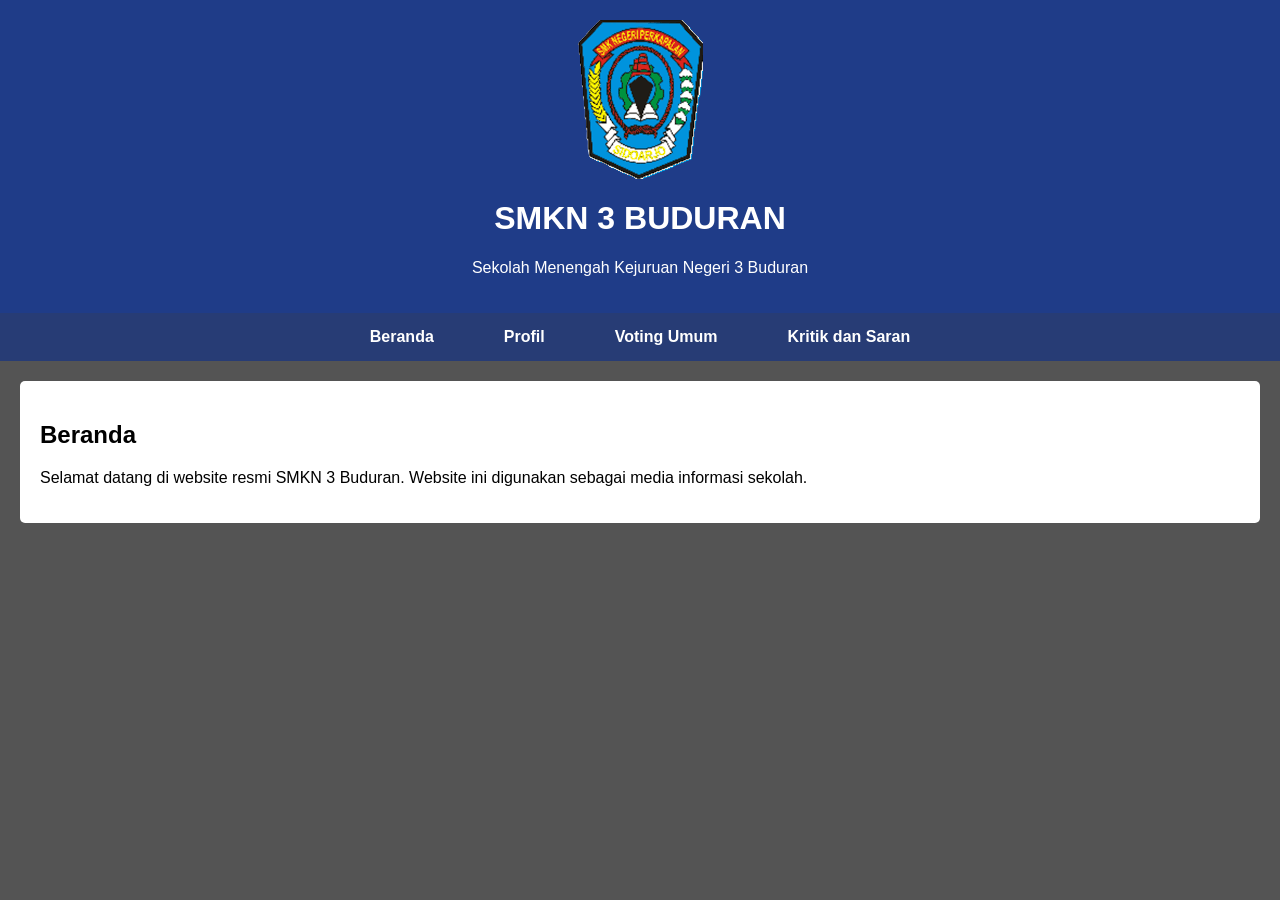
<file: index.html>
<!DOCTYPE html>
<html lang="id">
<head>
    <meta charset="UTF-8">
    <title>SMKN 3 Buduran</title>
    <link rel="stylesheet" href="style.css">
</head>
<body>

<header>
    <img src="download.png" align="center">
    <h1 align="center">SMKN 3 BUDURAN</h1>
    <p align="center">Sekolah Menengah Kejuruan Negeri 3 Buduran</p>
</header>

<nav>
    <ul class="nav-menu">
        <li><a href="index.html">Beranda</a></li>
        <li><a href="profil.html">Profil</a></li>
        <li><a href="galeri.html">Voting Umum</a></li>
        <li><a href="kontak.html">Kritik dan Saran</a></li>
    </ul>
</nav>

<section id="beranda">
    <h2>Beranda</h2>
    <p>
        Selamat datang di website resmi SMKN 3 Buduran.
        Website ini digunakan sebagai media informasi sekolah.
    </p>
</section>
</body>
</html>
</file>
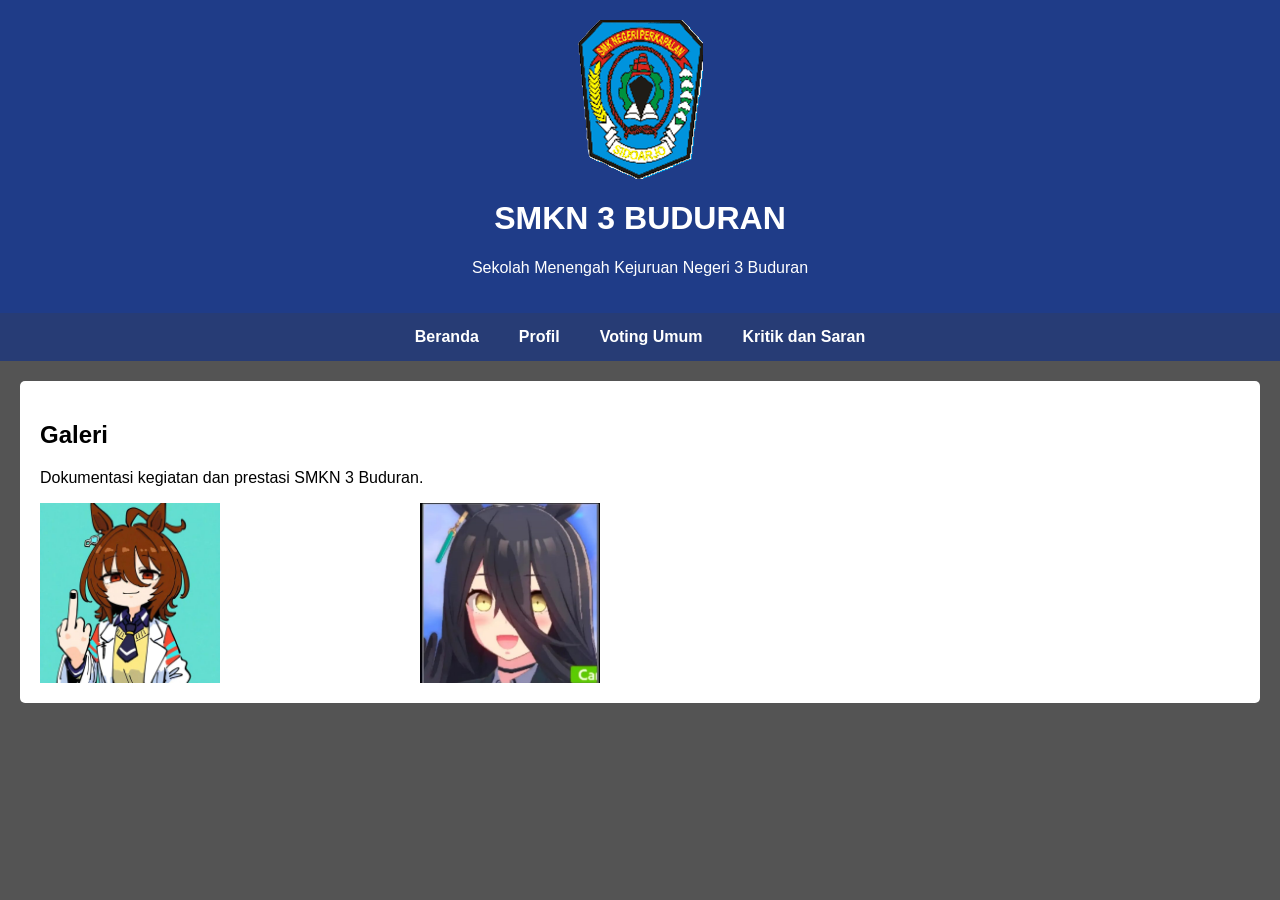
<file: galeri.html>
<!DOCTYPE html>
<html lang="id">
<head>
    <meta charset="UTF-8">
    <title>SMKN 3 Buduran</title>
    <link rel="stylesheet" href="style.css">
</head>
<body>

<header>
    <img src="download.png" align="center">
    <h1 align="center">SMKN 3 BUDURAN</h1>
    <p align="center">Sekolah Menengah Kejuruan Negeri 3 Buduran</p>
</header>

<nav>
    <ul>
        <li><a href="index.html">Beranda</a></li>
        <li><a href="profil.html">Profil</a></li>
        <li><a href="galeri.html">Voting Umum</a></li>
        <li><a href="kontak.html">Kritik dan Saran</a></li>
    </ul>
</nav>
<section id="galeri">
    <h2>Galeri</h2>
    <p>Dokumentasi kegiatan dan prestasi SMKN 3 Buduran.</p>
 <div class="galeri-foto">
    <img src="tachyon.png" alt="Dokument 1">
    <img src="Cafe.png" alt="Dokument 2">
 </div>
</section>
</body>
</html>
</file>
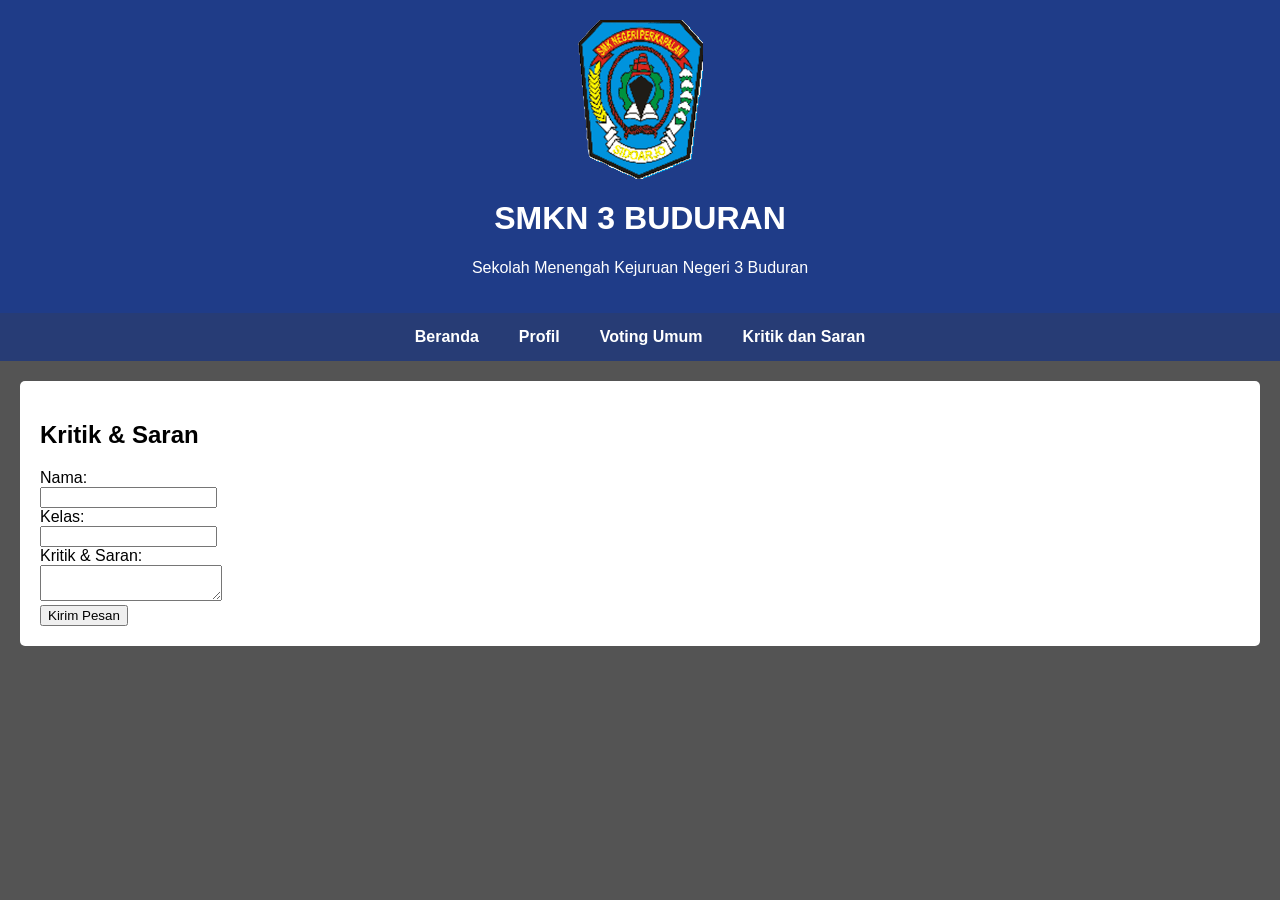
<file: kontak.html>
<!DOCTYPE html>
<html lang="id">
<head>
    <meta charset="UTF-8">
    <title>SMKN 3 Buduran</title>
    <link rel="stylesheet" href="style.css">
</head>
<body>

<header>
    <img src="download.png" align="center">
    <h1 align="center">SMKN 3 BUDURAN</h1>
    <p align="center">Sekolah Menengah Kejuruan Negeri 3 Buduran</p>
</header>

<nav>
    <ul>
        <li><a href="index.html">Beranda</a></li>
        <li><a href="profil.html">Profil</a></li>
        <li><a href="galeri.html">Voting Umum</a></li>
        <li><a href="kontak.html">Kritik dan Saran</a></li>
    </ul>
</nav>
<section id="kontak">
    <h2>Kritik & Saran</h2>
    <form action="simpan.php" method="POST">
        <label>Nama:</label><br>
        <input type="text" name="nama" required><br>

        <label>Kelas:</label><br>
        <input type="text" name="kelas" required><br>

        <label>Kritik & Saran:</label><br>
        <textarea name="pesan" required></textarea><br>

        <button type="submit" name="submit">Kirim Pesan</button>
    </form>
</section>
</body>

</html>
</file>
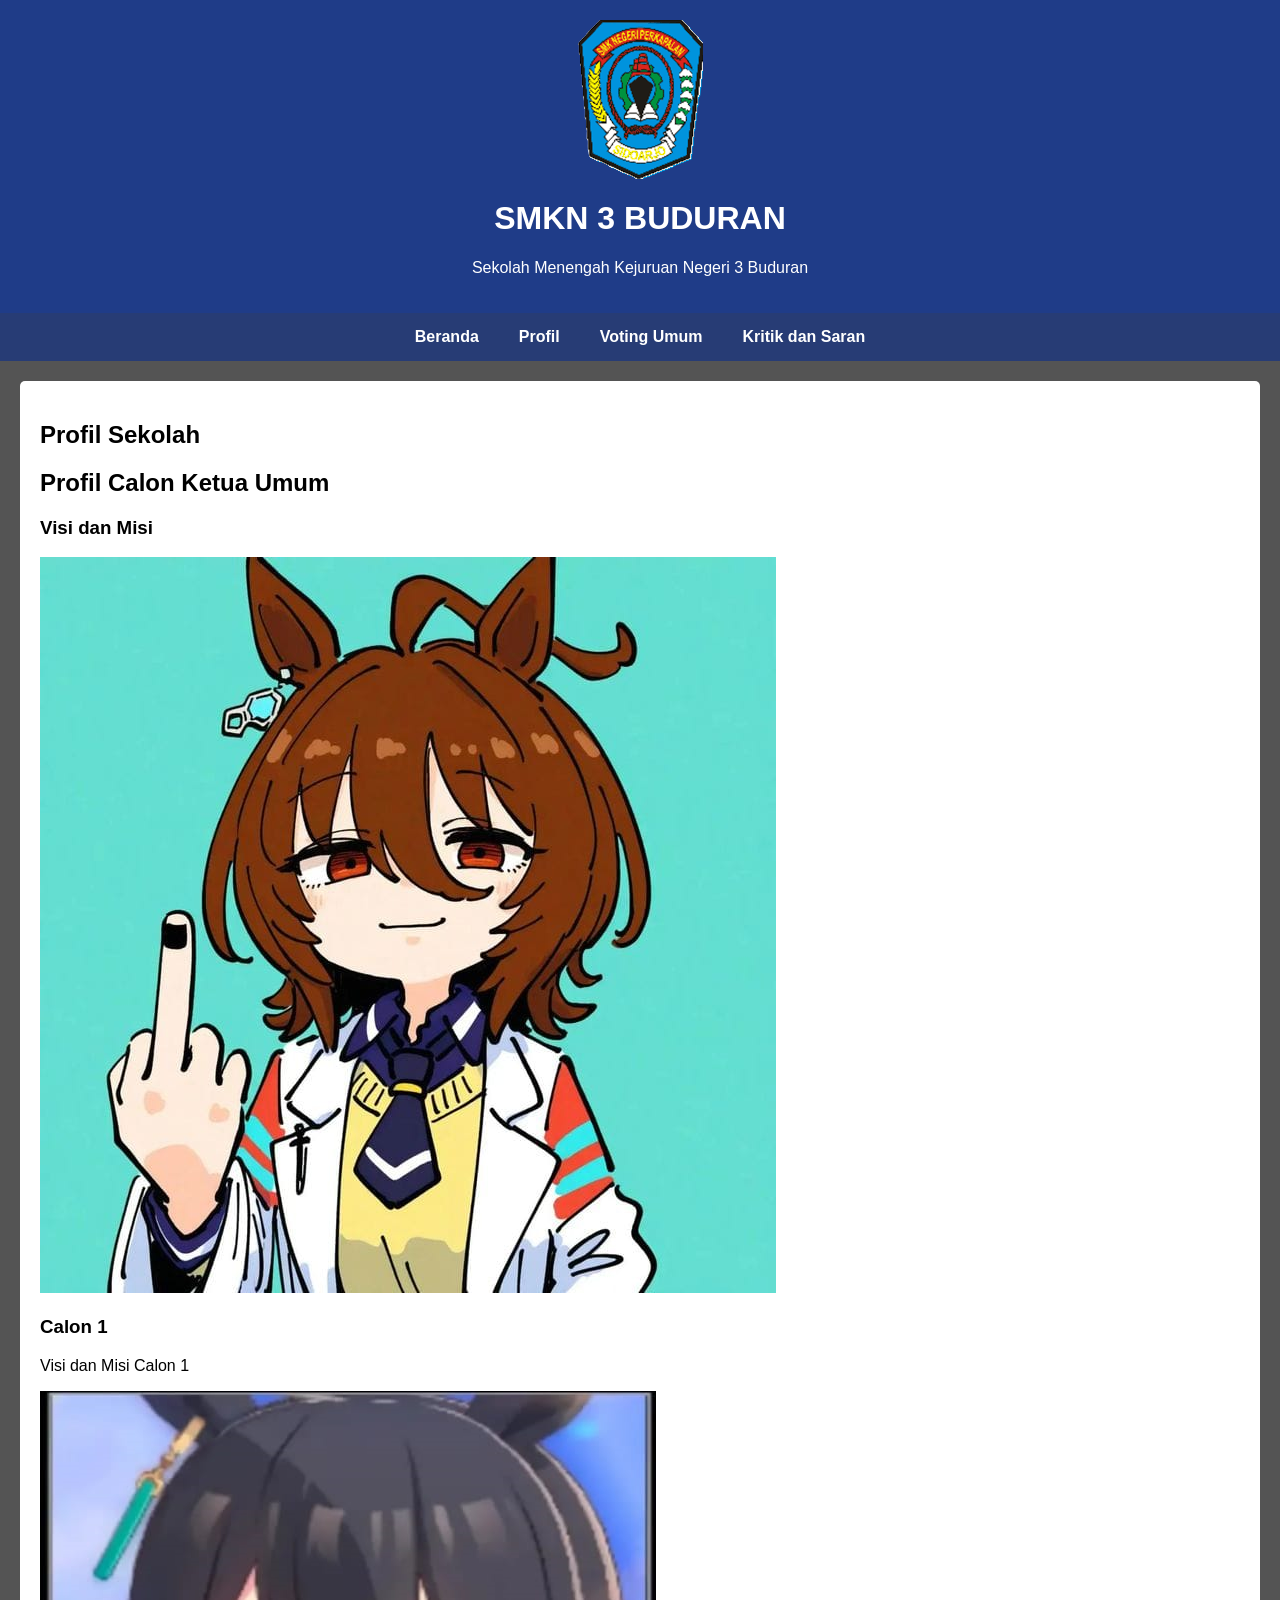
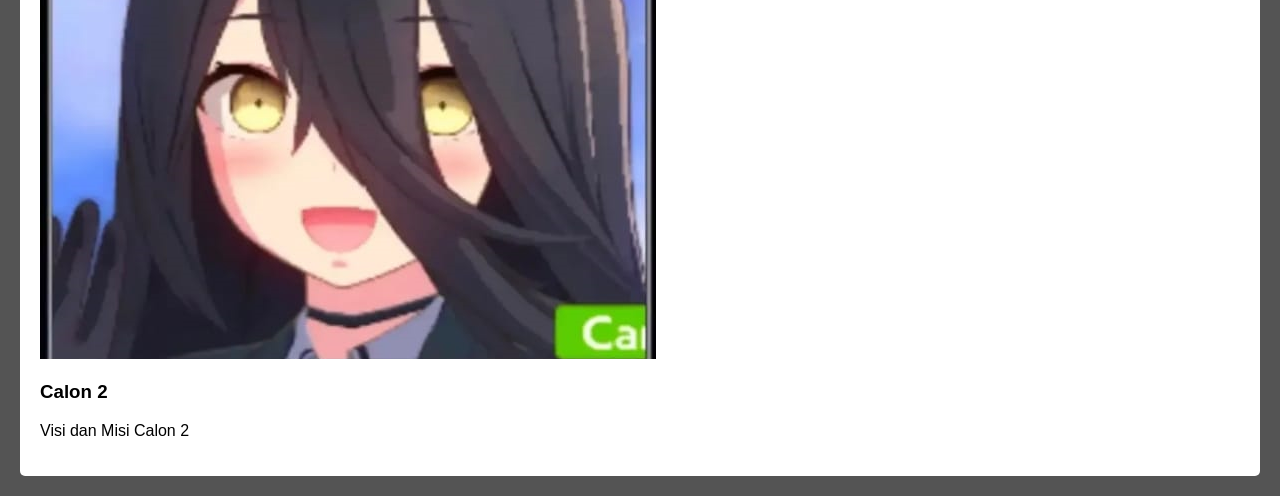
<file: profil.html>
<!DOCTYPE html>
<html lang="id">
<head>
    <meta charset="UTF-8">
    <title>SMKN 3 Buduran</title>
    <link rel="stylesheet" href="style.css">
</head>
<body>

<header>
    <img src="download.png" align="center">
    <h1 align="center">SMKN 3 BUDURAN</h1>
    <p align="center">Sekolah Menengah Kejuruan Negeri 3 Buduran</p>
</header>

<nav>
    <ul>
        <li><a href="index.html">Beranda</a></li>
        <li><a href="profil.html">Profil</a></li>
        <li><a href="galeri.html">Voting Umum</a></li>
        <li><a href="kontak.html">Kritik dan Saran</a></li>
    </ul>
</nav>
<section id="profil.html">
    <h2>Profil Sekolah</h2>
    <h2>Profil Calon Ketua Umum</h2>
    <h3>Visi dan Misi</h3>
    <div class="container">
  
      <div class="card">
        <img src="tachyon.png" alt="Calon 1">
        <h3>Calon 1</h3>
        <p>Visi dan Misi Calon 1</p>
      </div>

      <div class="card">
        <img src="Cafe.png" alt="Calon 2">
        <h3>Calon 2</h3>
        <p>Visi dan Misi Calon 2</p>
      </div>

</div>
</section>
</body>
</html>
</file>
<file: style.css>
body {
    margin: 0;
    font-family: Arial, sans-serif;
    background-color: #545454;
}

header {
    background-color: #1f3c88;
    color: white;
    text-align: center;
    padding: 20px;
}

nav {
    background-color: #273c75;
}

nav ul {
    list-style: none;
    margin: 0;
    padding: 0;
    display: flex;
    justify-content: center;
}

nav ul li a {
    color: white;
    text-decoration: none;
    padding: 15px 20px;
    display: block;
    font-weight: bold;
}

nav ul li a:hover {
    background-color: #1f3c88;
}

section {
    background-color: white;
    margin: 20px;
    padding: 20px;
    border-radius: 5px;
}

footer {
    background-color: #1f3c88;
    color: white;
    text-align: center;
    padding: 10px;
}
.galeri-foto {
  display: flex;
  gap: 200px;
  flex-wrap: wrap;
}

.galeri-foto img {
  width: 15%;
  height:auto;
}

.nav-menu {
  display: flex;
  gap: 30px;
  margin: 0 auto;   /* KUNCI: bikin ke tengah */

  list-style: none;
.container {
  display: flex;
  justify-content: center; /* posisi tengah */
  gap: 40px; /* jarak antar calon */
  margin-top: 30px;
}

.card {
  text-align: center;
  width: 960px;
  height: 174px;
}

.card img {
  display: flex;
  flex-wrap: wrap;
  border-radius: 10px;
}

.card h3 {
  margin: 10px 0 5px;
}

.card p {
  font-size: 14px;
  color: #555;
}
@media (max-width: 600px) {
  .container {
    flex-direction: column;
    align-items: center;
  }
}
</file>
